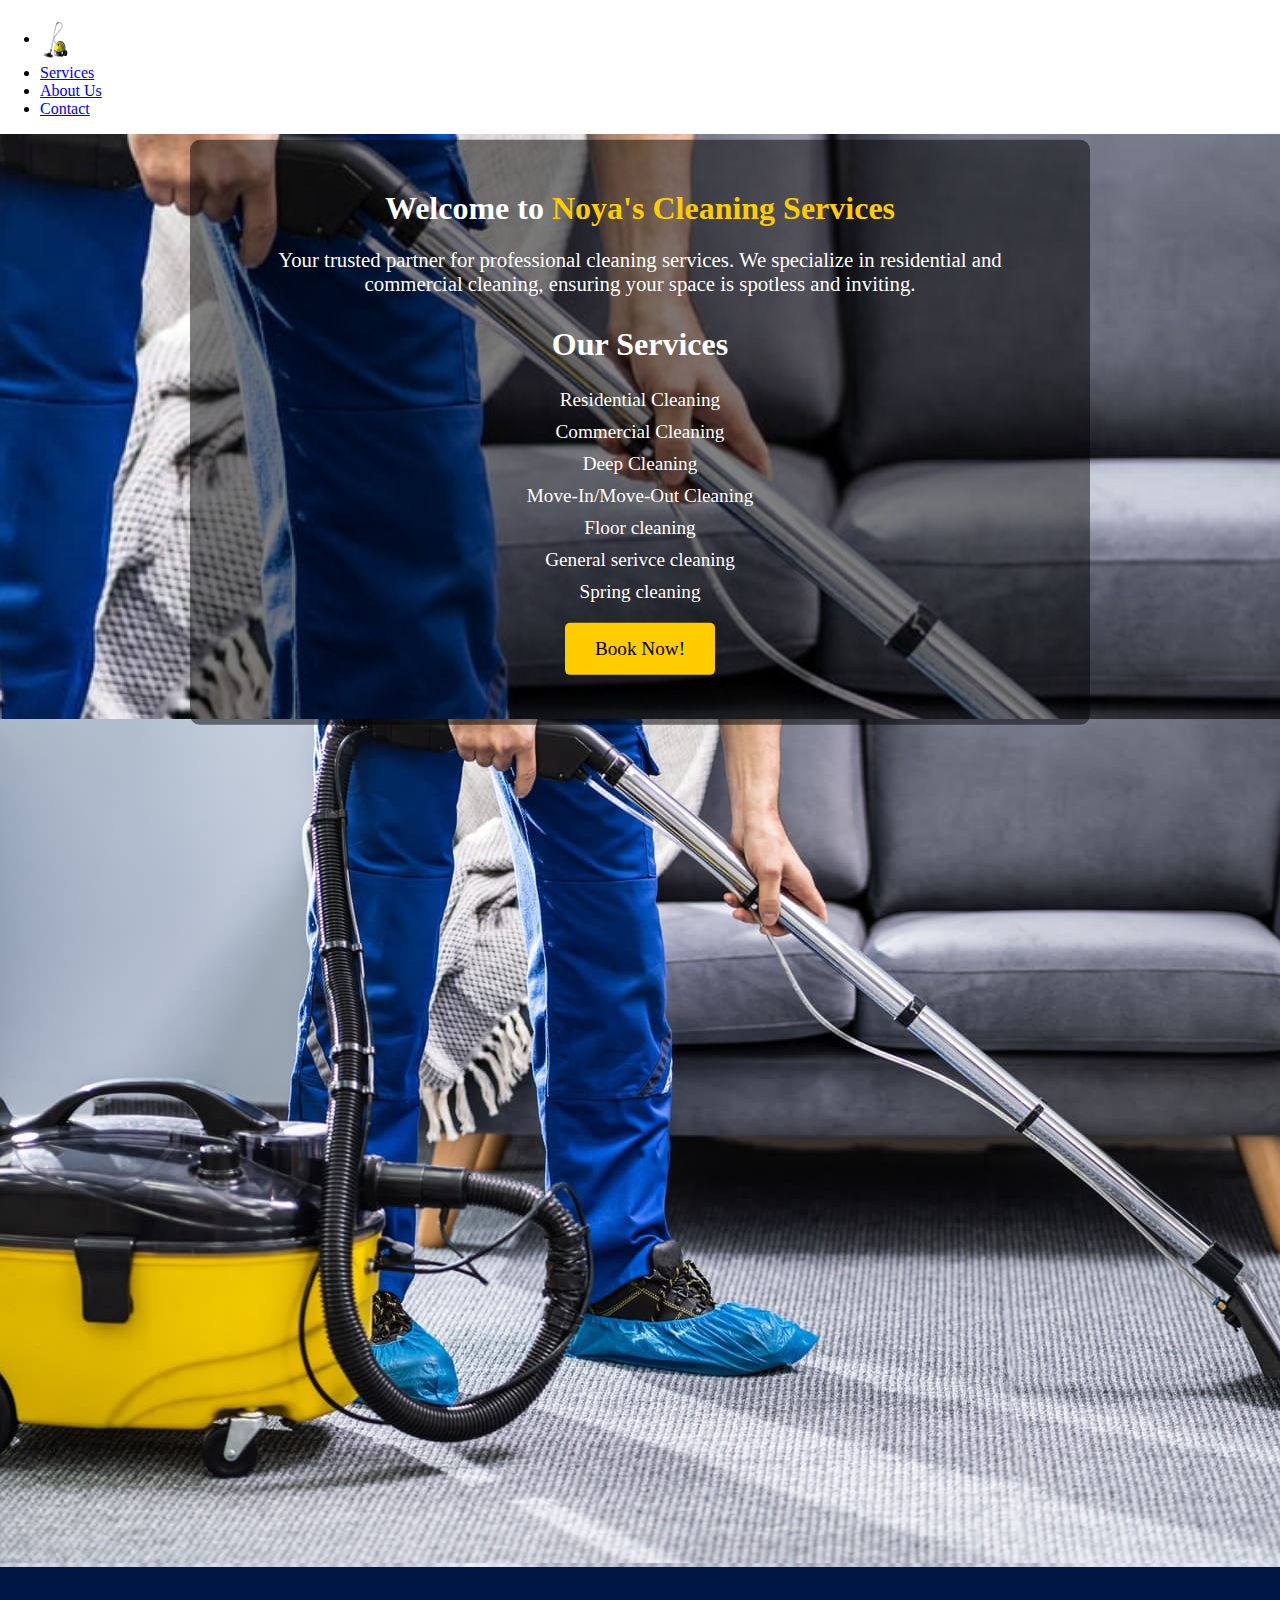
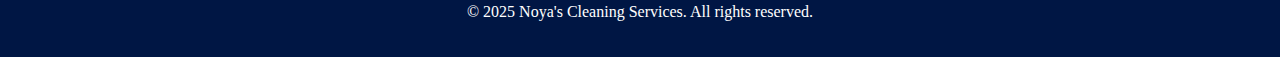
<file: index.html>
<!DOCTYPE html>
<html lang="en">
<head>
    <meta charset="UTF-8">
    <meta name="viewport" content="width=device-width, initial-scale=1.0">
    <meta description="Professional cleaning services for homes and offices.">
    <meta keywords="cleaning, home cleaning, office cleaning, professional cleaning services">
    <meta title ="Noya's Cleaning Services">
    <meta author="Nanoya Rowing">
    <title>Noya's Cleaning Services</title>
    <link rel="stylesheet" href="styles.css">
</head>
    <body>
        <header>
            <nav>
                <ul>
                    <li><a href="/index.html"><img src="images/vacuum-logo.png" alt="Home" class="nav-icon"></a></li>
                    <li><a href="/services.html">Services</a></li>
                    <li><a href="/about.html">About Us</a></li>
                    <li><a href="/contact.html">Contact</a></li>
                </ul>
            </nav>
        </header>

        <main>
          
            <section class="hero">

                <div class="hero-text">
                    <h1>Welcome to <span class="accent-text">Noya's Cleaning Services</span> </h1>
                    <p>Your trusted partner for professional cleaning services. We specialize in residential and commercial cleaning, ensuring your space is spotless and inviting.</p>
                    <h2>Our Services</h2>
                    <ul>
                        <li>Residential Cleaning</li>
                        <li>Commercial Cleaning</li>
                        <li>Deep Cleaning</li>
                        <li>Move-In/Move-Out Cleaning</li>
                        <li>Floor cleaning</li>
                        <li>General serivce cleaning</li>
                        <li>Spring cleaning</li>
                    </ul>
                    <a href="/contact.html" class="cta-button">Book Now!</a>
                </div>

                <div class="hero-image">
                    <img src="images/cleaning-services.jpg" alt="Professional Cleaning Service">
                </div>

            </section>
        </main>

        <footer>
            <p>&copy; 2025 Noya's Cleaning Services. All rights reserved.</p>
        </footer>
    </body>
</html>
</file>
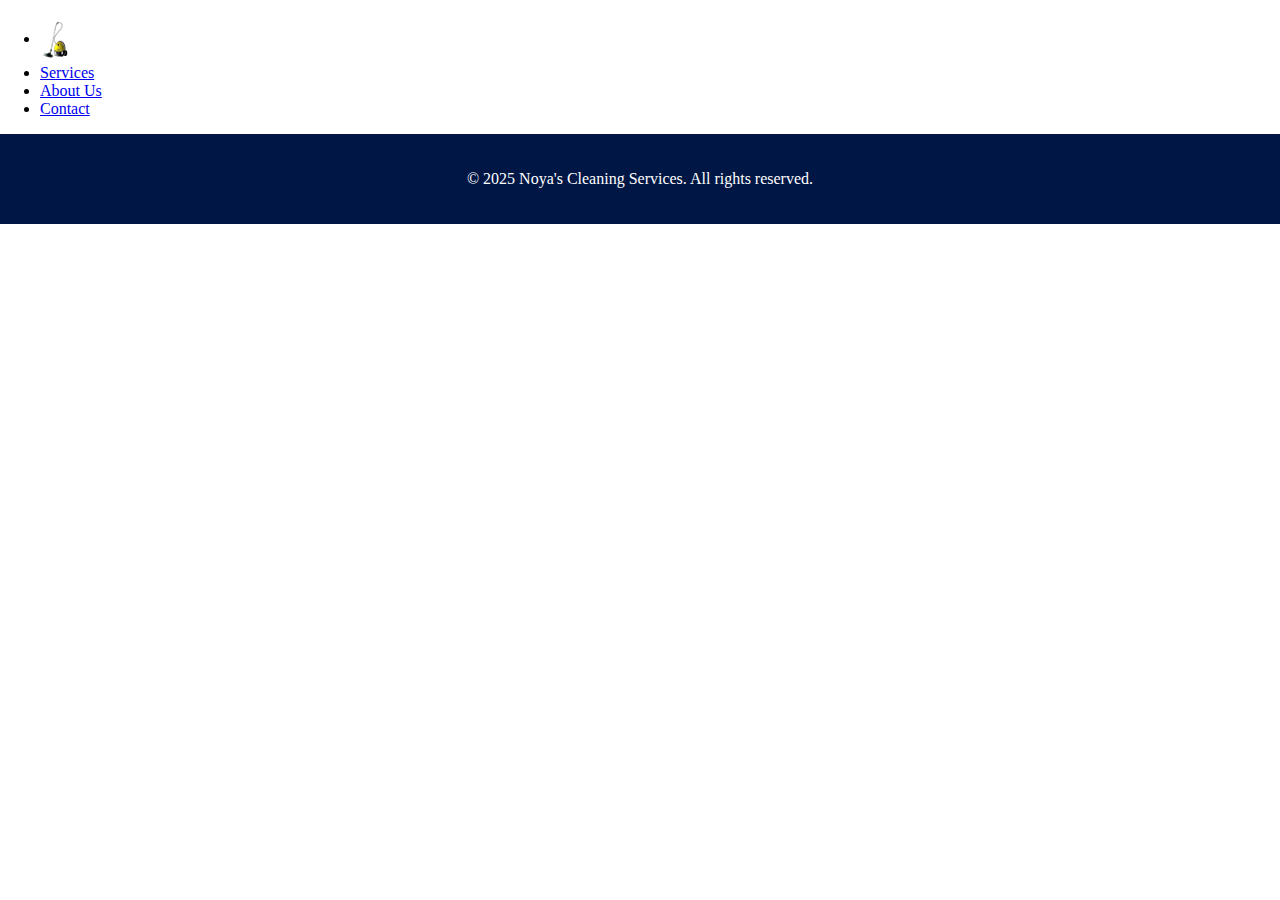
<file: about.html>
<!DOCTYPE html>
<html lang="en">
<head>
    <meta charset="UTF-8">
    <meta name="viewport" content="width=device-width, initial-scale=1.0">
    <meta description="about us page for Noya's Cleaning Services.">
    <meta keywords="about us, company information, cleaning services">
    <title>About Us</title>
    <link rel="stylesheet" href="styles.css">
</head>
    <body>
        <header>
            <nav>
                <ul>
                    <li><a href="/index.html"><img src="images/vacuum-logo.png" alt="Home" class="nav-icon"></a></li>
                    <li><a href="/services.html">Services</a></li>
                    <li><a href="/about.html" class="active">About Us</a></li>
                    <li><a href="/contact.html">Contact</a></li>
                </ul>
            </nav>
        </header>

        <main>
          
            
        </main>

        <footer>
            <p>&copy; 2025 Noya's Cleaning Services. All rights reserved.</p>
        </footer>
    </body>
</html>
</file>
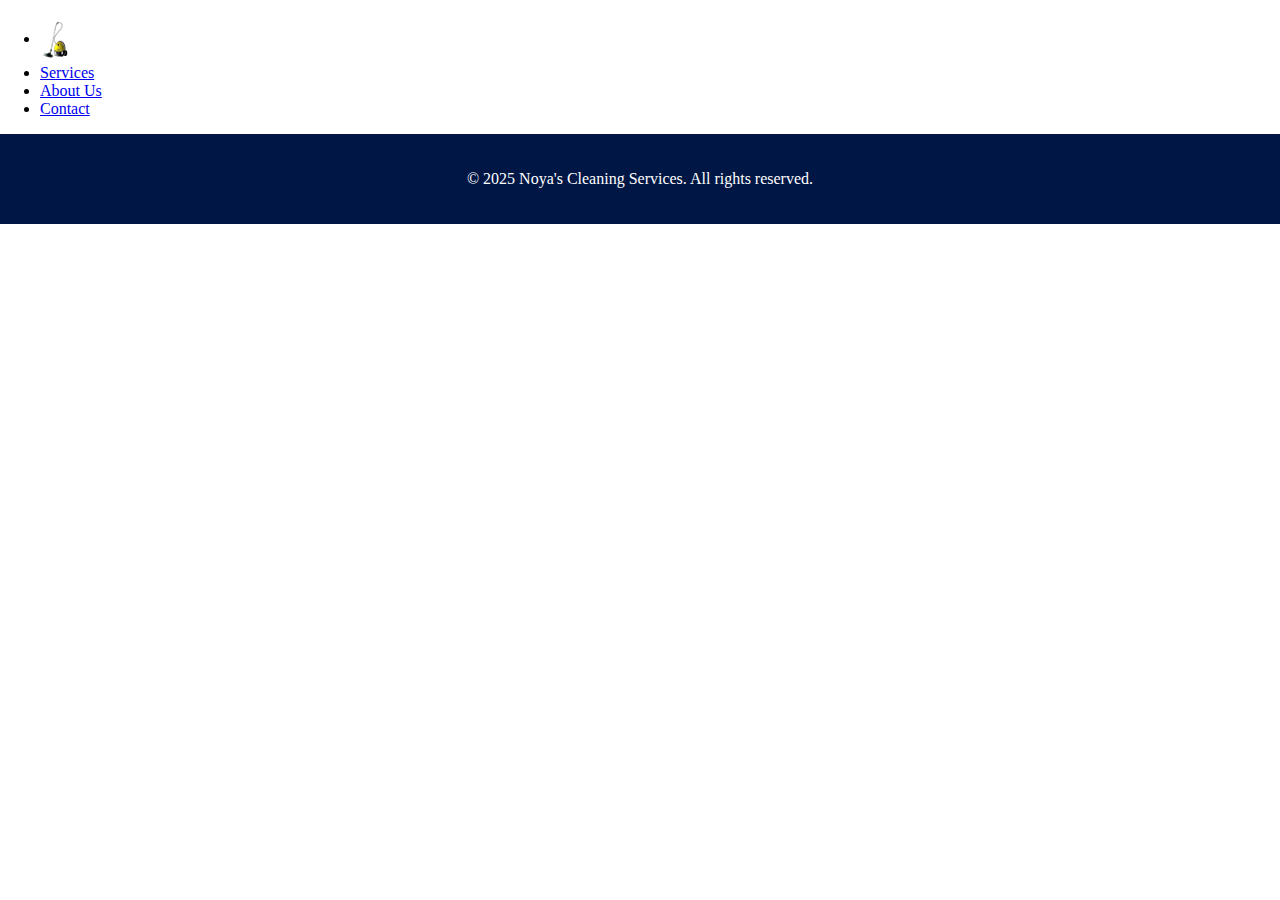
<file: contact.html>
<!DOCTYPE html>
<html lang="en">
<head>
    <meta charset="UTF-8">
    <meta name="viewport" content="width=device-width, initial-scale=1.0">
    <meta description="comprehensive contact page for Noya's Cleaning Services.">
    <meta keywords="contact, cleaning services, customer support, inquiries">
    <title>Contact Us</title>
    <link rel="stylesheet" href="styles.css">
</head>
    <body>
        <header>
            <nav>
                <ul>
                    <li><a href="/index.html"><img src="images/vacuum-logo.png" alt="Home" class="nav-icon"></a></li>
                    <li><a href="/services.html">Services</a></li>
                    <li><a href="/about.html">About Us</a></li>
                    <li><a href="/contact.html" class="active">Contact</a></li>
                </ul>
            </nav>
        </header>

        <main>
          
         
        </main>

        <footer>
            <p>&copy; 2025 Noya's Cleaning Services. All rights reserved.</p>
        </footer>
    </body>
</html>
</file>
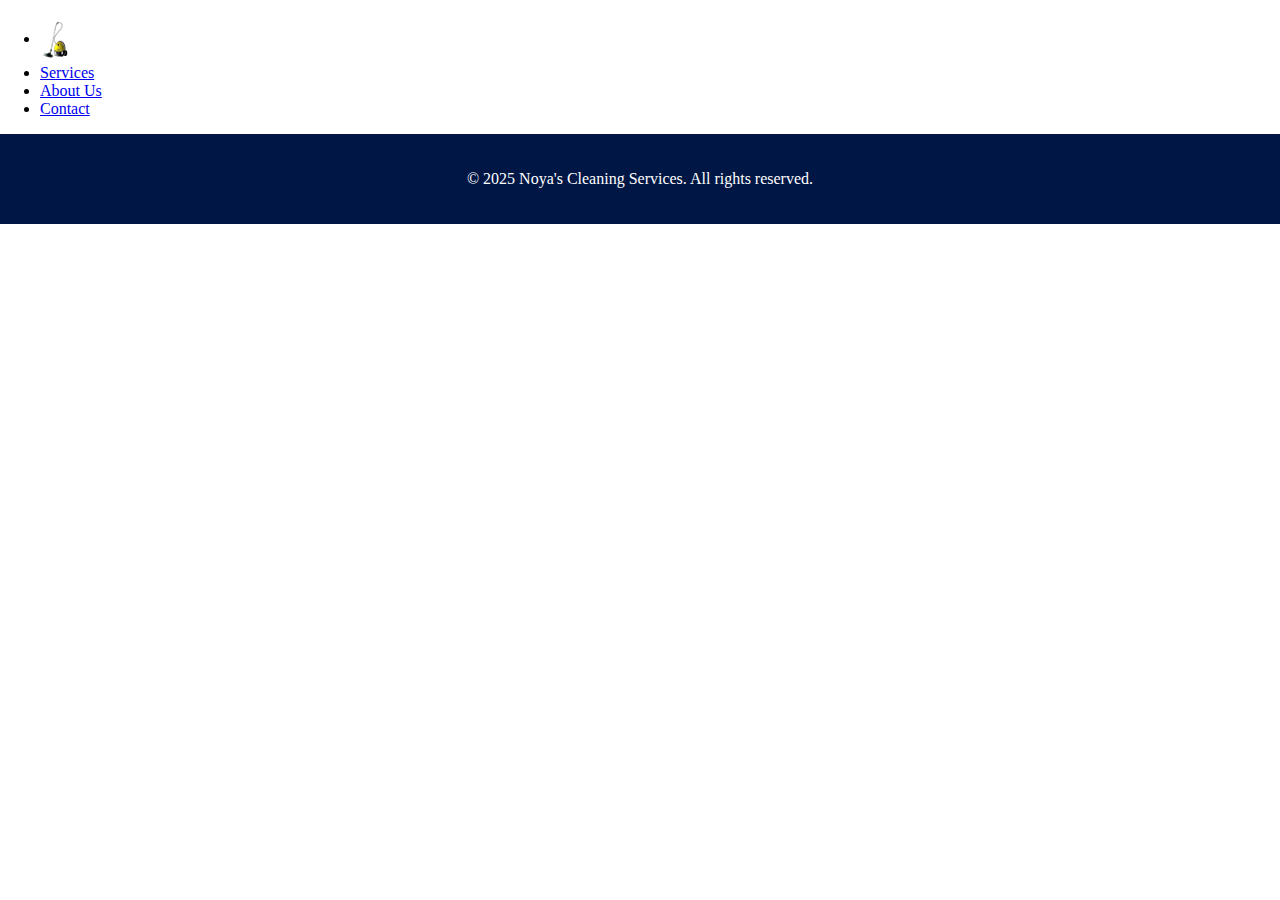
<file: services.html>
<!DOCTYPE html>
<html lang="en">
<head>
    <meta charset="UTF-8">
    <meta name="viewport" content="width=device-width, initial-scale=1.0">
    <meta description="services page for Noya's Cleaning Services.">
    <meta keywords="serivces, cleaning, home cleaning, office cleaning, professional cleaning services">
    <title>Services</title>
    <link rel="stylesheet" href="styles.css">
</head>
    <body>
        <header>
            <nav>
                <ul>
                    <li><a href="/index.html"><img src="images/vacuum-logo.png" alt="Home" class="nav-icon"></a></li>
                    <li><a href="/services.html" class="active">Services</a></li>
                    <li><a href="/about.html">About Us</a></li>
                    <li><a href="/contact.html">Contact</a></li>
                </ul>
            </nav>
        </header>

        <main>
          
            
        </main>

        <footer>
            <p>&copy; 2025 Noya's Cleaning Services. All rights reserved.</p>
        </footer>
    </body>
</html>
</file>
<file: styles.css>
html {
  scroll-behavior: smooth;
}
body {
  margin: 0;
  padding: 0;
}
/* NAVBAR BASE */
.nav-icon {
  height: 3rem;     /* matches nav link size */
  width: auto;
  vertical-align: middle;
}

.navbar {
  display: flex;
  justify-content: space-between;
  align-items: center;
  padding: 15px 5%;
  background-color: #001644;
}


.nav-links {
  list-style: none;
  display: flex;
  gap: 40px;
  transition: all 0.3s ease;
}

.nav-links a {
  color: white;
  text-decoration: none;
  font-size: 1.3rem;
}

.menu-toggle {
  display: none;
  background: none;
  border: none;
  font-size: 2rem;
  color: white;
  cursor: pointer;
}
.nav-links a.active {
  background: #9ec2f8;
  color: black;
  padding: 5px 10px;
  border-radius: 6px;
}
nav, .hero, .hero h1 {
    margin: 0;
    padding: 0;
}

/* Hero Section */
.hero {
  margin: 0;
  padding: 0;
  min-height: 100vh;
  background-image: url(images/cleaning-services.jpg);
  background-size: cover;
  background-position: center;
  background-repeat: no-repeat;
  display: block;
}

.hero-text {
  background: rgba(0, 0, 0, 0.5);
  color: white;
  padding: 50px;
  max-width: 800px;
  text-align: center;
  border-radius: 10px;
  margin: auto;
  position: relative;
  top: 50%;
  transform: translateY(1%);
  transition: transform 0.3s ease, box-shadow 0.3s ease;
}
.hero-text:hover {
  box-shadow: 0 15px 30px rgba(0, 0, 0, 0.5);
}
.hero-text h1 {
  font-size: 2rem;
  margin-bottom: 20px;
}
.hero-text p {
  font-size: 1.3rem;
  margin-bottom: 30px;
}
.accent-text {
  color: #ffcc00;
}
.hero-text span {
  font-weight: bold;
}
.hero-text h2 {
  font-size: 2rem;
}
.hero-text ul {
  list-style: none;
  padding: 0;
  font-size: 1.2rem;
  display: flex;
  flex-direction: column;
  gap: 10px;   /* easiest way */
}
.cta-button {
  display: inline-block;
  padding: 15px 30px;
  background-color: #ffcc00;
  color: black;
  text-decoration: none;
  font-size: 1.2rem;
  border-radius: 5px;
  transition: background-color 0.3s ease;
}
.cta-button:hover {
  background-color: #1c44c8;
}

/* FOOTER */
footer {
  background-color: #001644;
  color: white;
  text-align: center;
  padding: 20px 0;
  position: relative;
  bottom: 0;
  width: 100%;
  font-family: Georgia, 'Times New Roman', Times, serif;
}





/* MOBILE VIEW */
@media (max-width: 768px) {
  .nav-links {
    display: none;              /* hidden by default */
    position: absolute;
    top: 70px;
    right: 0;
    background-color: #1f64fa;
    width: 100%;
    flex-direction: column;
    padding: 20px 0;
    text-align: center;
    gap: 20px;
    z-index: 9999; /* <-- add this */
    background-color: #1f64fa; /* make sure it's not transparent */
  }

  .nav-links.active {
    display: flex;              /* show when menu is toggled */
  }

  .menu-toggle {
    display: block;
  }
}
</file>
